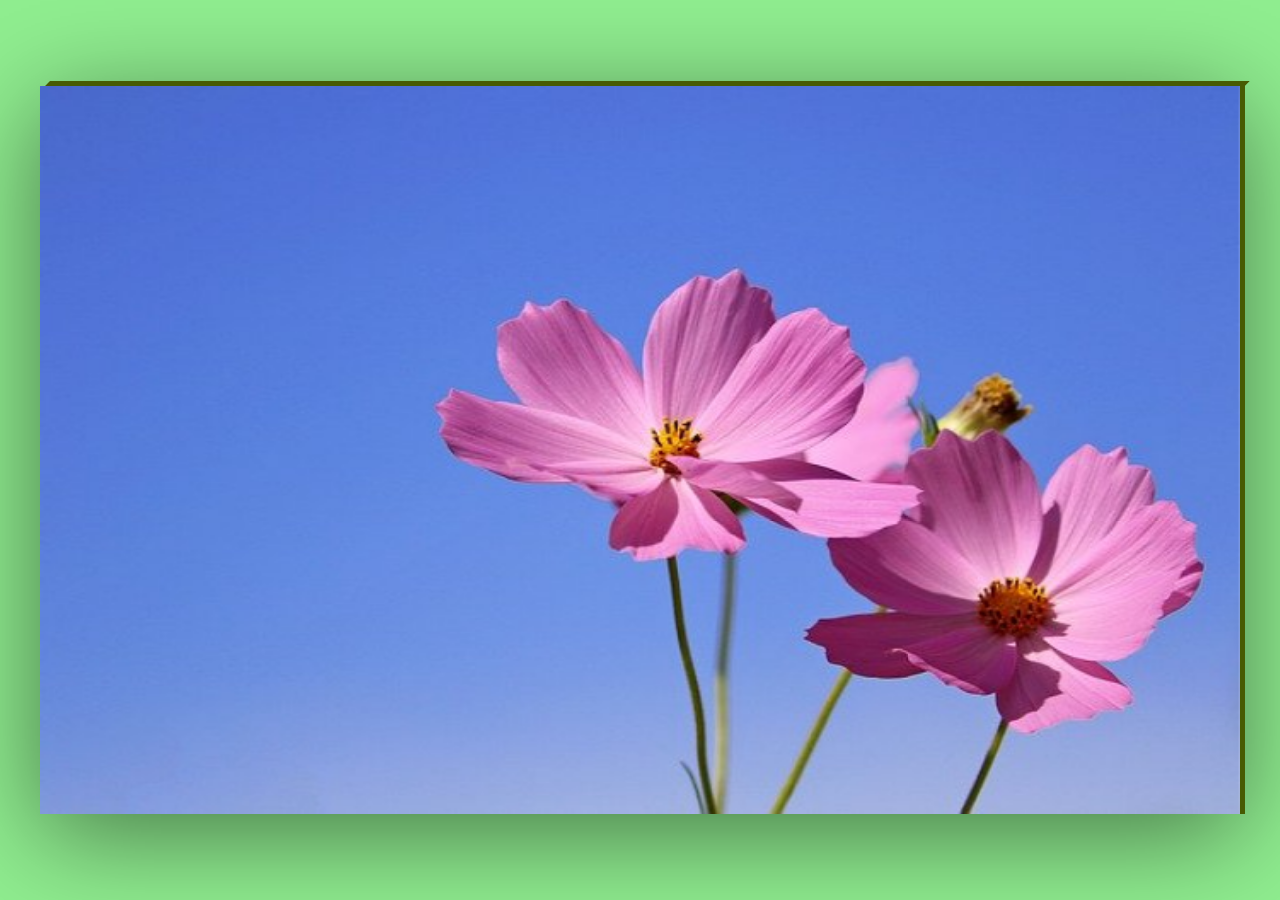
<file: efeitoLivro/index.html>
<!DOCTYPE html>
<html lang="en">
<head>
    <meta charset="UTF-8">
    <meta http-equiv="X-UA-Compatible" content="IE=edge">
    <meta name="viewport" content="width=device-width, initial-scale=1.0">
    <title>Efeito livro</title>
    <link rel="stylesheet" href="css/style.css">
</head>
<body>
    <div class="card">
        <div class="img">
            <img src="img/img1.jpg" alt="flor">
        </div>
        <div class="pag">
            <h2>Titulo</h2>
            <p>Lorem ipsum Lorem ipsum dolor sit amet, consectetur adipiscing elit. Morbi gravida arcu libero, non dapibus urna malesuada eget. Donec aliquam feugiat ipsum eget ullamcorper. Duis ligula orci, euismod ut tortor nec, ornare venenatis sapien. Proin rutrum faucibus euismod. Aliquam ac nisl eu nisi scelerisque interdum eu ac ipsum. Duis egestas mauris in ipsum pulvinar, at facilisis ante cursus. Cras eu nunc placerat, tempor lorem eget, auctor erat. Vestibulum eu accumsan dui, sit amet pellentesque mauris. Phasellus eget enim ac est hendrerit tincidunt ut vel tortor. Morbi tempus diam sit amet tincidunt faucibus. Nullam accumsan velit eu viverra suscipit. In hac habitasse platea dictumst.

                Aliquam eu erat finibus, interdum purus ut, rutrum odio. Curabitur id sapien aliquet, consectetur urna sed, venenatis velit. Suspendisse malesuada nisi at augue consectetur viverra. Morbi ut fermentum ipsum. In auctor ut odio a aliquam. Maecenas at placerat quam. Maecenas sit amet condimentum felis. Donec id commodo felis. Quisque non rhoncus sapien, at congue lacus.
               </p>

        </div>
        <div class="btn">
            <button class="btn1" onclick="">FAZER ISSO</button>
            <button class="btn1">FAZER AQUILO</button>
        </div>
    </div>

    <script src="js/script.js"></script>
</body>
</html>
</file>
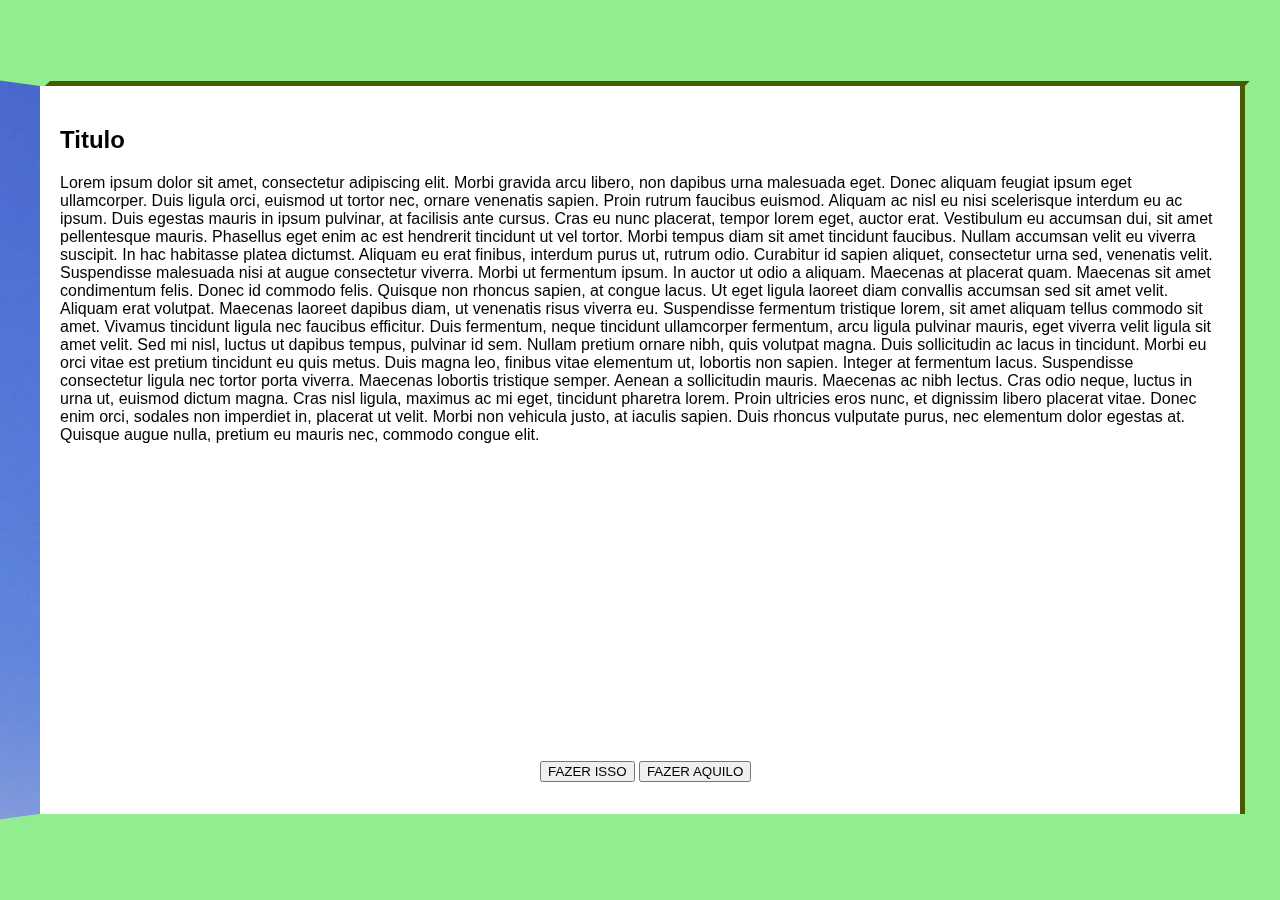
<file: efeitoLivro/pagBtn1.html>
<!DOCTYPE html>
<html lang="en">
<head>
    <meta charset="UTF-8">
    <meta http-equiv="X-UA-Compatible" content="IE=edge">
    <meta name="viewport" content="width=device-width, initial-scale=1.0">
    <title>Efeito livro</title>
    <link rel="stylesheet" href="css/style2.css">
</head>
<body>
    <div class="card">
        <div class="img">
            <img src="img/img1.jpg" alt="flor">
        </div>
        <div class="pag2">
            <h2>Titulo</h2>
            <p>Lorem ipsum dolor sit amet, consectetur adipiscing elit. Morbi gravida arcu libero, non dapibus urna malesuada eget. Donec aliquam feugiat ipsum eget ullamcorper. Duis ligula orci, euismod ut tortor nec, ornare venenatis sapien. Proin rutrum faucibus euismod. Aliquam ac nisl eu nisi scelerisque interdum eu ac ipsum. Duis egestas mauris in ipsum pulvinar, at facilisis ante cursus. Cras eu nunc placerat, tempor lorem eget, auctor erat. Vestibulum eu accumsan dui, sit amet pellentesque mauris. Phasellus eget enim ac est hendrerit tincidunt ut vel tortor. Morbi tempus diam sit amet tincidunt faucibus. Nullam accumsan velit eu viverra suscipit. In hac habitasse platea dictumst.

                Aliquam eu erat finibus, interdum purus ut, rutrum odio. Curabitur id sapien aliquet, consectetur urna sed, venenatis velit. Suspendisse malesuada nisi at augue consectetur viverra. Morbi ut fermentum ipsum. In auctor ut odio a aliquam. Maecenas at placerat quam. Maecenas sit amet condimentum felis. Donec id commodo felis. Quisque non rhoncus sapien, at congue lacus.
                
                Ut eget ligula laoreet diam convallis accumsan sed sit amet velit. Aliquam erat volutpat. Maecenas laoreet dapibus diam, ut venenatis risus viverra eu. Suspendisse fermentum tristique lorem, sit amet aliquam tellus commodo sit amet. Vivamus tincidunt ligula nec faucibus efficitur. Duis fermentum, neque tincidunt ullamcorper fermentum, arcu ligula pulvinar mauris, eget viverra velit ligula sit amet velit. Sed mi nisl, luctus ut dapibus tempus, pulvinar id sem. Nullam pretium ornare nibh, quis volutpat magna. Duis sollicitudin ac lacus in tincidunt. Morbi eu orci vitae est pretium tincidunt eu quis metus. Duis magna leo, finibus vitae elementum ut, lobortis non sapien. Integer at fermentum lacus. Suspendisse consectetur ligula nec tortor porta viverra. Maecenas lobortis tristique semper.
                
                Aenean a sollicitudin mauris. Maecenas ac nibh lectus. Cras odio neque, luctus in urna ut, euismod dictum magna. Cras nisl ligula, maximus ac mi eget, tincidunt pharetra lorem. Proin ultricies eros nunc, et dignissim libero placerat vitae. Donec enim orci, sodales non imperdiet in, placerat ut velit. Morbi non vehicula justo, at iaculis sapien. Duis rhoncus vulputate purus, nec elementum dolor egestas at. Quisque augue nulla, pretium eu mauris nec, commodo congue elit.</p>
        </div>
        <div class="btn">
            <a href=""><button class="btn1">FAZER ISSO</button></a>
            <button class="btn1">FAZER AQUILO</button>
        </div>
    </div>
</body>
</file>
<file: efeitoLivro/css/style.css>
body{
    margin: 0;
    padding: 0;
    background-color: #90ee90;
    font-family: sans-serif;
}

img{
    width: 1200px ;
    height: 728px ;
}
.card{
    position: absolute;
    top: 50%;
    left: 50%;
    width: 1200px;
    height: 728px;
    background-color: #fff;
    transform-style: preserve-3d;
    transform: translate(-50%, -50%) perspective(2000px);
    box-shadow: inset 300px 0 50px rgba(0,0,0,.5), 0 20px 100px rgba(0,0,0,.5);
    transition: 1s
}

.card:hover{
    transform: translate(-50%, -50%) perspective(2000px);
    box-shadow: inset 20px 0 50px rgba(0, 0, 0, .5), 0 20px 100px rgba(0, 0, 0, .5);
}

.card::before{
    content: '';
    position: absolute;
    top: -5px;
    left: 5px;
    width: 100%;
    height: 5px;
    background-color: #475b02;
    transform-origin: bottom;
    transform: skewX(-45deg);
}

.card::after{
    content: '';
    position: absolute;
    top: 0;
    right: -5px;
    width: 5px;
    height: 100%;
    background-color: #475b02;
    transform-origin: left ;
    /* transform: skewX(-45deg); */
}

.card .img{
    width: 100%;
    height: 100%;
    position: relative;
    transform-origin: left;
    transition: 1s;
}

.card:hover .img{
    transform: rotateY(-135deg);
}

.card .pag{
    position: absolute;
    top: 0;
    left: 0;
    box-sizing: border-box;
    padding: 20px;
    z-index: -1;
}

.btn{
    position: absolute;
    top: 90%;
    left: 40%;
    box-sizing: border-box;
    padding: 20px;
    z-index: -1;
}




/* prox pag */
.card .pag2{
    position: absolute;
    top: 0;
    left: 0;
    box-sizing: border-box;
    padding: 20px;
    z-index: -2;
}
</file>
<file: efeitoLivro/css/style2.css>
body{
    margin: 0;
    padding: 0;
    background: #90ee90;
    font-family: sans-serif;
}

img{
    width: 1200px ;
    height: 728px ;
}
.card{
    position: absolute;
    top: 50%;
    left: 50%;
    width: 1200px;
    height: 728px;
    background-color: #fff;
    transform-style: preserve-3d;
    transform: translate(-50%, -50%) perspective(2000px);
   /*  box-shadow: inset 300px 0 50px rgba(0,0,0,.5), 0 20px 100px rgba(0,0,0,.5); */
    transition: 1s
}

/* .card:hover{
    transform: translate(-50%, -50%) perspective(2000px);
    box-shadow: inset 20px 0 50px rgba(0, 0, 0, .5), 0 20px 100px rgba(0, 0, 0, .5); 
} */

.card::before{
    content: '';
    position: absolute;
    top: -5px;
    left: 5px;
    width: 100%;
    height: 5px;
    background-color: #475b02;
    transform-origin: bottom;
    transform: skewX(-45deg);
} 

.card::after{
    content: '';
    position: absolute;
    top: 0;
    right: -5px;
    width: 5px;
    height: 100%;
    background-color: #475b02;
    transform-origin: left ;
}

 .card .img{
    width: 100%;
    height: 100%;
    position: relative;
    transform-origin: left;
    transition: 1s;
    transform: rotateY(-135deg); 
} 


.card .pag2{
    position: absolute;
    top: 0;
    left: 0;
    box-sizing: border-box;
    padding: 20px;
    z-index: -2;
}

.btn{
    position: absolute;
    top: 90%;
    left: 40%;
    box-sizing: border-box;
    padding: 20px;
    z-index: -1;
}

.btn{
    position: absolute;
    top: 90%;
    left: 40%;
    box-sizing: border-box;
    padding: 20px;
    z-index: -1;
}
</file>
